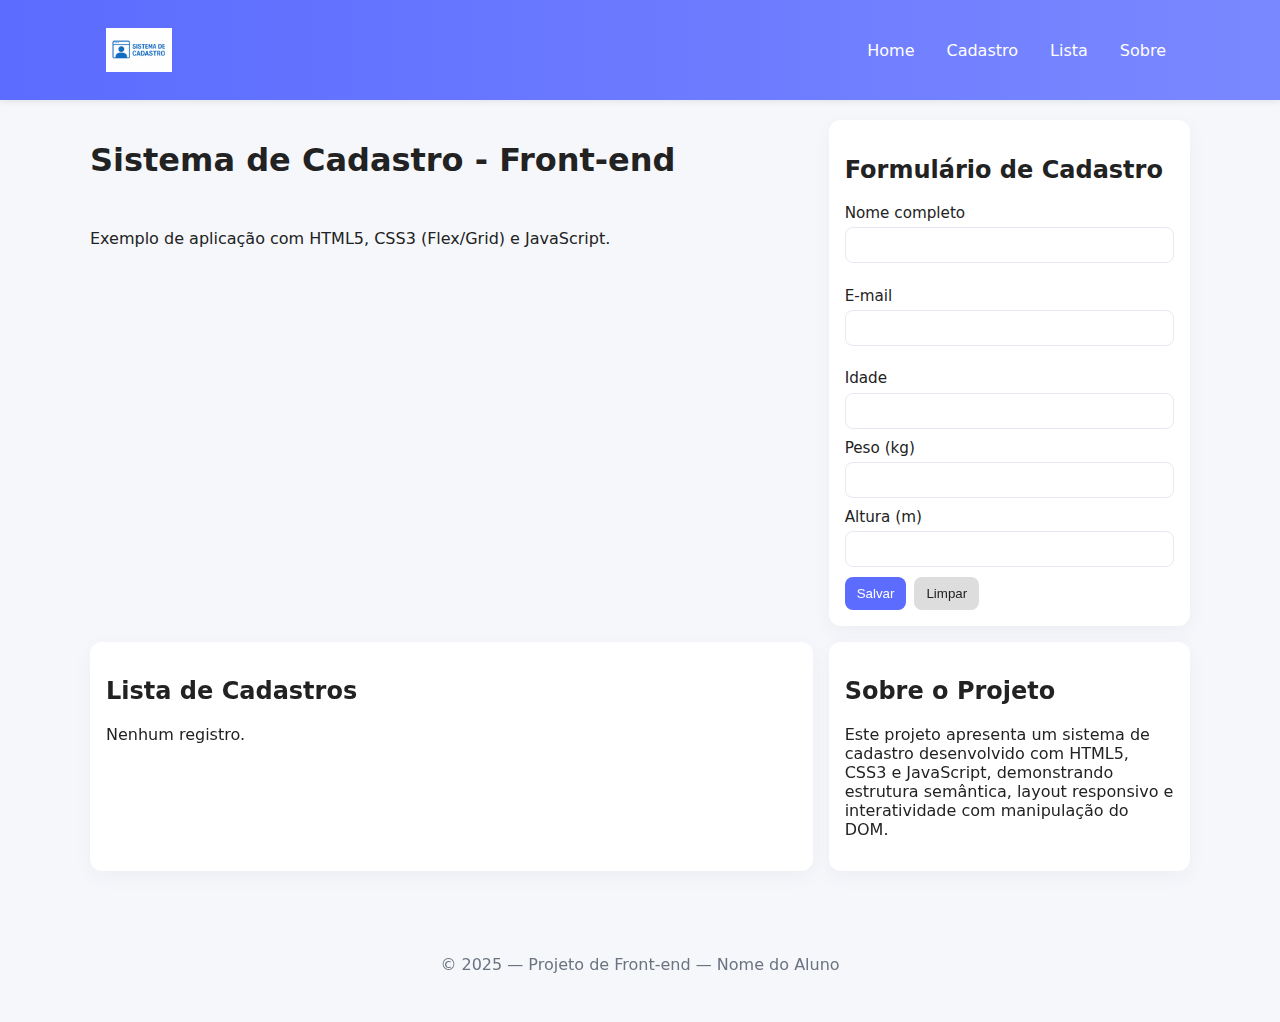
<file: Repositorios_1Semestre/JavaScript/projeto_final/index.html>
<!doctype html>
<html lang="pt-BR">
<head>
  <meta charset="utf-8" />
  <meta name="viewport" content="width=device-width,initial-scale=1" />
  <title>Projeto Front-end: Sistema de Cadastro</title>
  <link rel="stylesheet" href="style.css" />
</head>
<body>
  <header class="site-header">
    <div class="container">
      <img src="logo.png" alt="Logo do Projeto" class="logo" />
      <nav aria-label="Menu principal">
        <ul class="nav">
          <li><a href="#home">Home</a></li>
          <li><a href="#cadastro">Cadastro</a></li>
          <li><a href="#lista">Lista</a></li>
          <li><a href="#sobre">Sobre</a></li>
        </ul>
      </nav>
    </div>
  </header>


  <main id="home" class="container main-grid">
    <section class="hero" aria-labelledby="hero-title">
      <h1 id="hero-title">Sistema de Cadastro - Front-end</h1>
      <p>Exemplo de aplicação com HTML5, CSS3 (Flex/Grid) e JavaScript.</p>
      <iframe width="560" height="315" src="https://www.youtube.com/embed/Ejkb_YpuHWs?si=1ifeLrCUJpMFsrA1" title="YouTube video player" frameborder="0" allow="accelerometer; autoplay; clipboard-write; encrypted-media; gyroscope; picture-in-picture; web-share" referrerpolicy="strict-origin-when-cross-origin" allowfullscreen></iframe>
     
    </section>

    <section id="cadastro" class="card" aria-labelledby="cadastro-title">
      <h2 id="cadastro-title">Formulário de Cadastro</h2>
      <form id="formCadastro" novalidate>
        <div class="form-row">
          <label for="nome">Nome completo</label>
          <input id="nome" name="nome" type="text" required minlength="3" />
          <small class="error" aria-live="polite"></small>
        </div>

        <div class="form-row">
          <label for="email">E-mail</label>
          <input id="email" name="email" type="email" required />
          <small class="error" aria-live="polite"></small>
        </div>

        <div class="form-row">
          <label for="idade">Idade</label>
          <input id="idade" name="idade" type="number" min="0" max="120" required />
        </div>

        <div class="form-row">
          <label for="peso">Peso (kg)</label>
          <input id="peso" name="peso" type="number" step="0.1" required />
        </div>

        <div class="form-row">
          <label for="altura">Altura (m)</label>
          <input id="altura" name="altura" type="number" step="0.01" required />
        </div>

        <div class="form-actions">
          <button type="submit" id="btnSalvar">Salvar</button>
          <button type="button" id="btnLimpar">Limpar</button>
        </div>
      </form>
    </section>

    <section id="lista" class="card" aria-labelledby="lista-title">
      <h2 id="lista-title">Lista de Cadastros</h2>
      <p id="contagem">Nenhum registro.</p>
      <ul id="listaCadastros" class="lista"></ul>
    </section>

    <section id="sobre" class="card" aria-labelledby="sobre-title">
      <h2 id="sobre-title">Sobre o Projeto</h2>
      <p>Este projeto apresenta um sistema de cadastro desenvolvido com HTML5, CSS3 e JavaScript, demonstrando estrutura semântica, layout responsivo e interatividade com manipulação do DOM.</p>
    </section>
  </main>

  <footer class="site-footer">
    <div class="container">
      <p>© 2025 — Projeto de Front-end — Nome do Aluno</p>
    </div>
  </footer>

  <script src="app.js"></script>
</body>
</html>
</file>
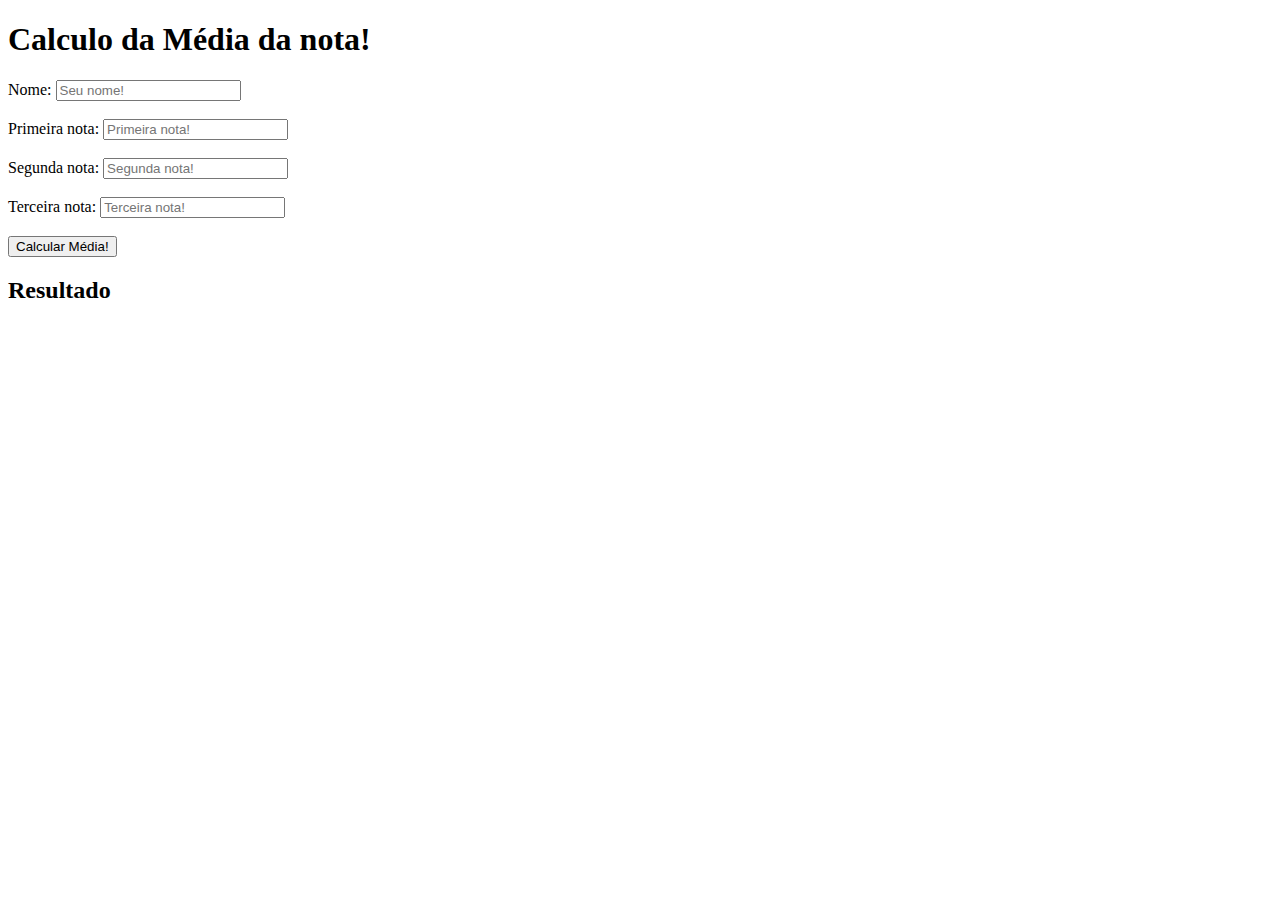
<file: Repositorios_1Semestre/JavaScript/atividade terceira aula/atividade_avaliativa/index.html>
<!DOCTYPE html>
<html lang="en">
<head>
    <meta charset="UTF-8">
    <meta name="viewport" content="width=device-width, initial-scale=1.0">
    <title>Document</title>
</head>
<body>
    <script src="app.js"> </script>

    <h1>Calculo da Média da nota!</h1>
    <label for="nome">Nome: </label>
    <input type="text" id="nome" required placeholder="Seu nome!"><br><br>
    
    <label for="primeiraNota">Primeira nota: </label>
    <input type="text" id="primeiraNota" required placeholder="Primeira nota!"><br><br>

    <label for="segundaNota">Segunda nota: </label>
    <input type="text" id="segundaNota" required placeholder="Segunda nota!"><br><br>

    <label for="terceiraNota">Terceira nota: </label>
    <input type="text" id="terceiraNota" required placeholder="Terceira nota!"><br><br>

    <button onclick="calcularMedia()">Calcular Média!</button>

    <h2>Resultado</h2>
    <p id="resultado"></p>
</body>
</html>
</file>
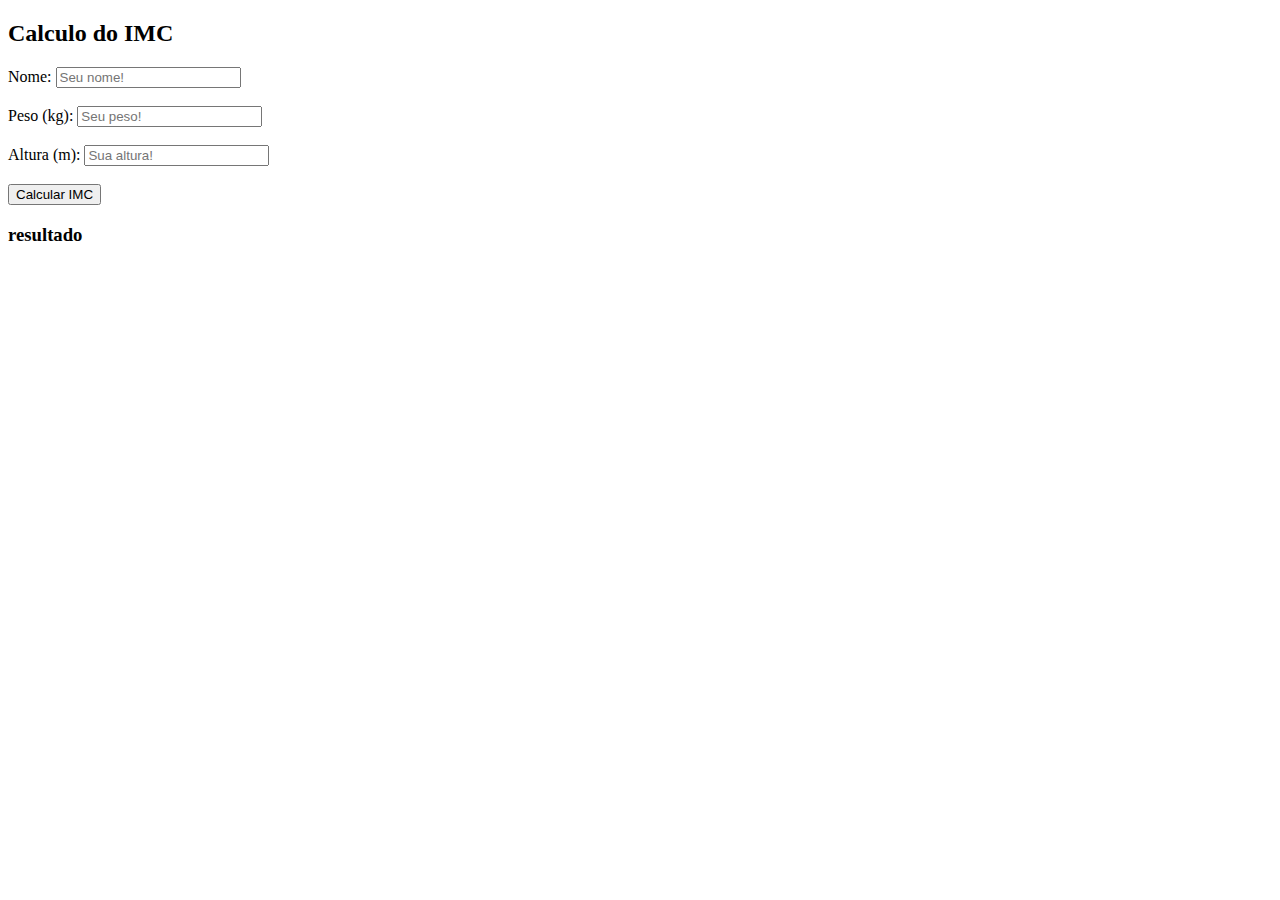
<file: Repositorios_1Semestre/JavaScript/Atividades Segunda Aula/atividade 01/index.html>
<!DOCTYPE html>
<html lang="en">
<head>
    <meta charset="UTF-8">
    <meta name="viewport" content="width=device-width, initial-scale=1.0">
    <title>IMC</title>
</head>
<script src="app1.js"></script>
<body>
    <h2>Calculo do IMC</h2>
    <label for="nome">Nome: </label>
    <input type="text" id="nome" required placeholder="Seu nome!"><br><br>

    <label for="peso">Peso (kg): </label>
    <input type="number" id="peso" step="0.1" placeholder="Seu peso!"><br><br>

    <label for="altura">Altura (m): </label>
    <input type="number" id="altura" step="0.01" placeholder="Sua altura!"><br><br>

    <button id="btncalcular" onclick="calcularIMC()">Calcular IMC</button>

    <h3>resultado</h3>
    <p id="resultado"></p>

    
</body>
</html>
</file>
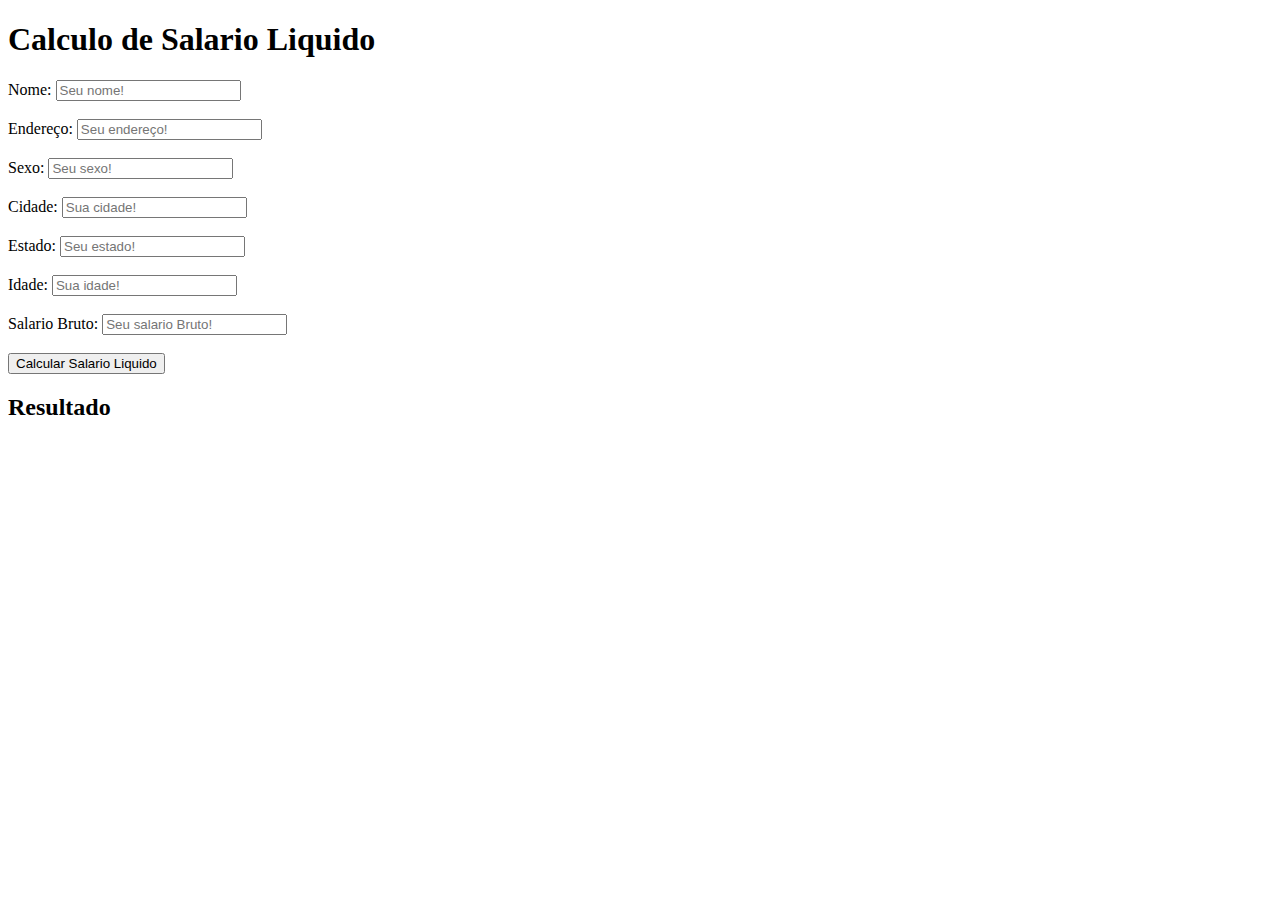
<file: Repositorios_1Semestre/JavaScript/Atividades Segunda Aula/Atividade 02/index.html>
<!DOCTYPE html>
<html lang="en">
<head>
    <meta charset="UTF-8">
    <meta name="viewport" content="width=device-width, initial-scale=1.0">
    <title>Salario Liquido</title>
</head>
<script src="app2.js"></script>
<body>
    <h1>Calculo de Salario Liquido</h1>
    <label for="nome">Nome: </label>
    <input type="text" id="nome" required placeholder="Seu nome!"><br><br>
    
    <label for="Endereco">Endereço: </label>
    <input type="text" id="endereco" required placeholder="Seu endereço!"><br><br>

    <label for="sexo">Sexo: </label>
    <input type="text" id="sexo" required placeholder="Seu sexo!"><br><br>

    <label for="cidade">Cidade: </label>
    <input type="text" id="cidade" required placeholder="Sua cidade!"><br><br>

    <label for="estado">Estado: </label>
    <input type="text" id="estado" required placeholder="Seu estado!"><br><br>

    <label for="idade">Idade: </label>
    <input type="number" id="idade" required placeholder="Sua idade!"><br><br>

    <label for="salarioBruto">Salario Bruto: </label>
    <input type="number" id="salarioBruto" required placeholder="Seu salario Bruto!"><br><br>

    <button onclick="calcularSalarioLiquido()">Calcular Salario Liquido</button>

    <h2>Resultado</h2>
    <p id="resultado"></p>

    
</body>
</html>
</file>
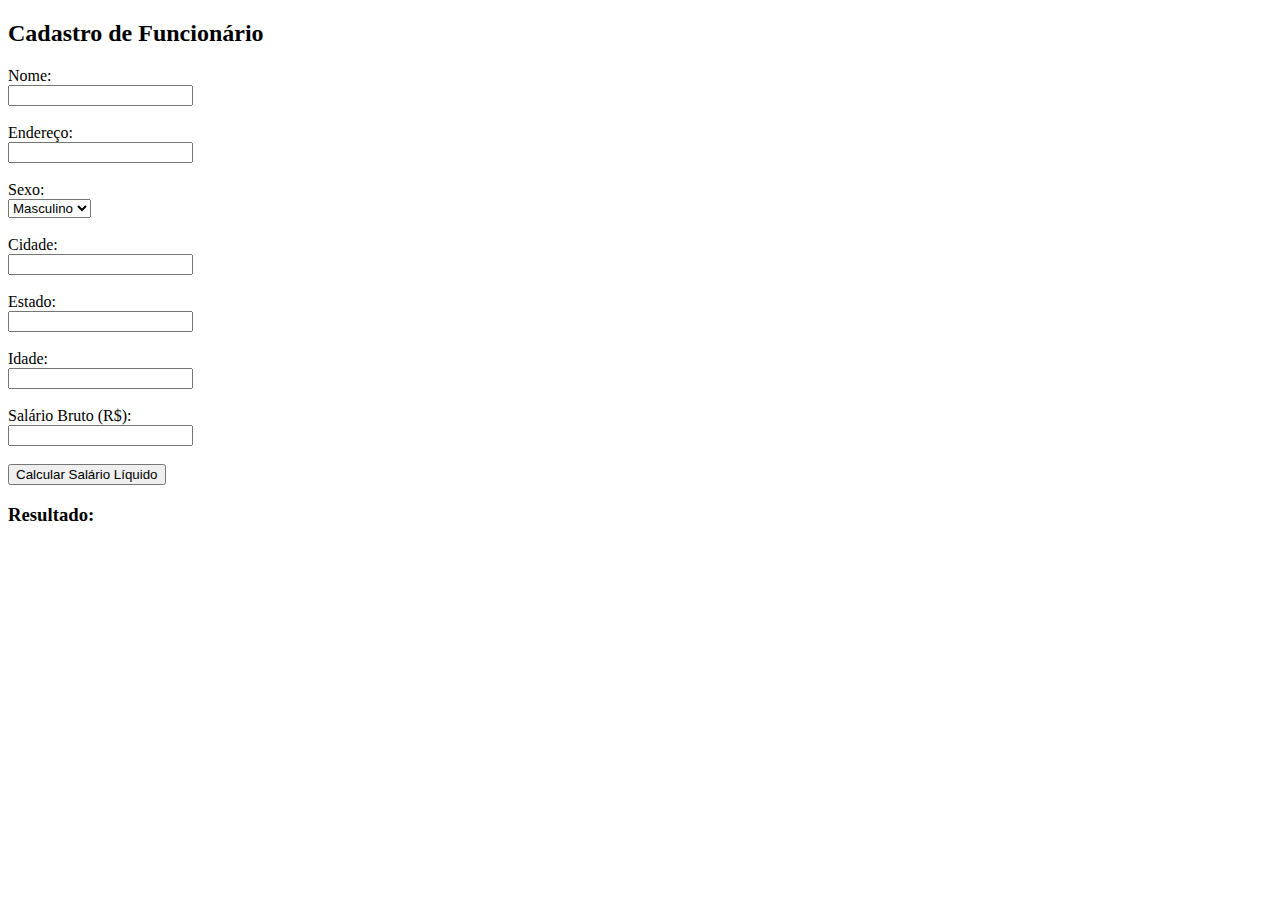
<file: Repositorios_1Semestre/JavaScript/atividade terceira aula/primeira atividade/indexAula.html>
<!DOCTYPE html>
<html lang="pt-BR">
<head>
    <meta charset="UTF-8">
    <title>Cadastro de Funcionário e Cálculo do Salário Líquido</title>
</head>
<body>
    <h2>Cadastro de Funcionário</h2>

    <label for="nome">Nome:</label><br>
    <input type="text" id="nome"><br><br>

    <label for="endereco">Endereço:</label><br>
    <input type="text" id="endereco"><br><br>

    <label for="sexo">Sexo:</label><br>
    <select id="sexo">
        <option value="Masculino">Masculino</option>
        <option value="Feminino">Feminino</option>
        <option value="Outro">Outro</option>
    </select><br><br>

    <label for="cidade">Cidade:</label><br>
    <input type="text" id="cidade"><br><br>

    <label for="estado">Estado:</label><br>
    <input type="text" id="estado"><br><br>

    <label for="idade">Idade:</label><br>
    <input type="number" id="idade"><br><br>

    <label for="salarioBruto">Salário Bruto (R$):</label><br>
    <input type="number" id="salarioBruto" step="0.01"><br><br>

    <button id="btnCalcular" onclick="calcularSalario()">Calcular Salário Líquido</button>

    <h3>Resultado:</h3>
    <p id="resultado"></p>

    <script>
        function calcularSalario() {
            // Obter valores dos campos
            let nome = document.getElementById("nome").value;
            let endereco = document.getElementById("endereco").value;
            let sexo = document.getElementById("sexo").value;
            let cidade = document.getElementById("cidade").value;
            let estado = document.getElementById("estado").value;
            let idade = document.getElementById("idade").value;
            let salarioBruto = parseFloat(document.getElementById("salarioBruto").value);

            // Verificar se o salário foi informado corretamente
            if (isNaN(salarioBruto) || salarioBruto <= 0) {
                document.getElementById("resultado").textContent = "Por favor, insira um valor válido para o salário bruto.";
                return;
            }

            // Cálculo dos descontos
            let descontoVT = salarioBruto * 0.02;  // Vale Transporte (2%)
            let descontoVA = salarioBruto * 0.05;  // Vale Alimentação (5%)
            let descontoPS = salarioBruto * 0.10;  // Plano de Saúde (10%)

            let totalDescontos = descontoVT + descontoVA + descontoPS;
            let salarioLiquido = salarioBruto - totalDescontos;

            // Exibir resultado formatado
            document.getElementById("resultado").innerHTML =
                "<strong>Nome:</strong> " + nome + "<br>" +
                "<strong>Endereço:</strong> " + endereco + "<br>" +
                "<strong>Sexo:</strong> " + sexo + "<br>" +
                "<strong>Cidade:</strong> " + cidade + "<br>" +
                "<strong>Estado:</strong> " + estado + "<br>" +
                "<strong>Idade:</strong> " + idade + " anos<br><br>" +
                "<strong>Salário Bruto:</strong> R$ " + salarioBruto.toFixed(2) + "<br>" +
                "<strong>Total de Descontos:</strong> R$ " + totalDescontos.toFixed(2) + "<br>" +
                "<strong>Salário Líquido:</strong> R$ " + salarioLiquido.toFixed(2);
        }
    </script>
</body>
</html>
</file>
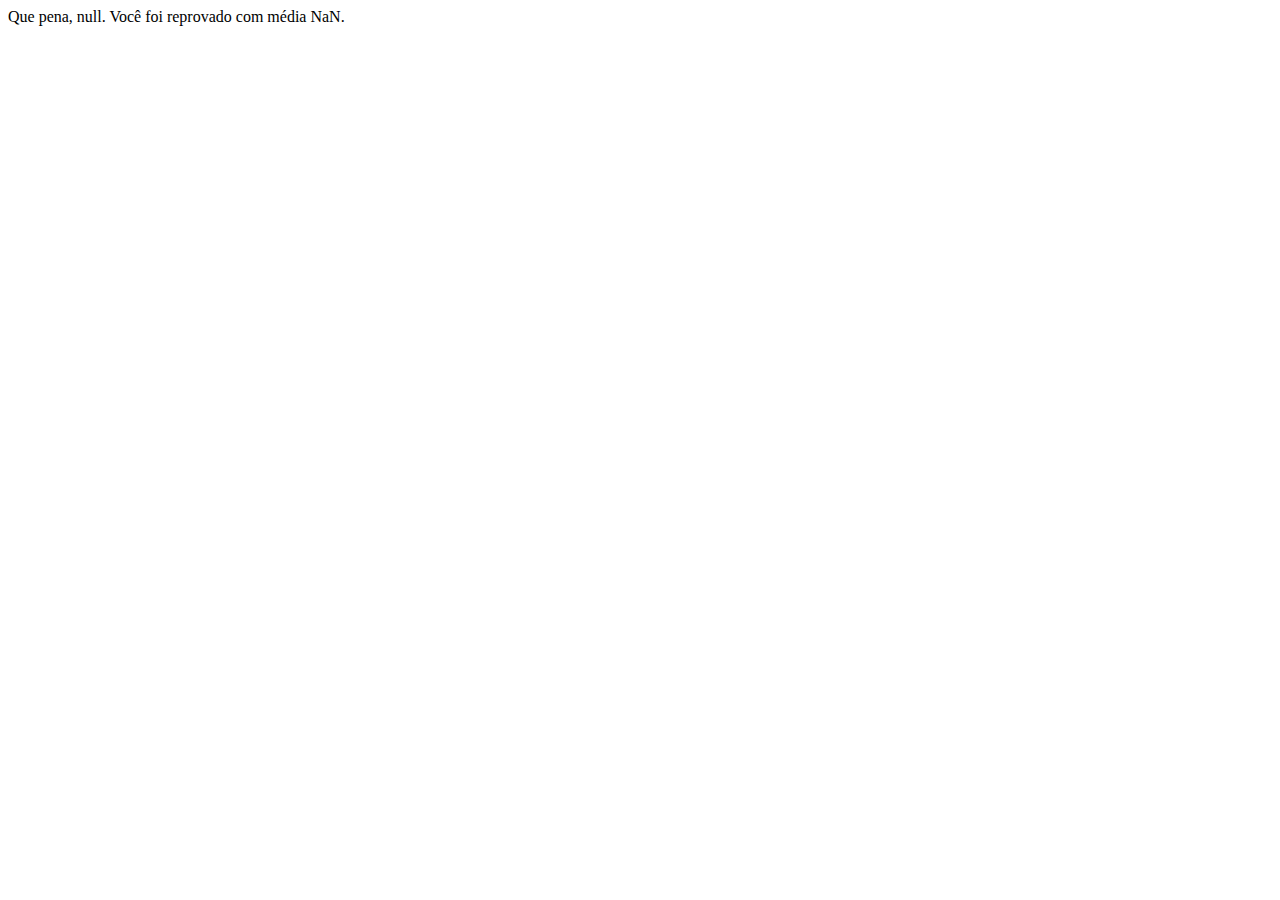
<file: Repositorios_1Semestre/JavaScript/atividades primeira Aula/atividade 01/atv1.html>
<!DOCTYPE html>
<html lang="en">
<head>
    <meta charset="UTF-8">
    <meta name="viewport" content="width=device-width, initial-scale=1.0">
    <title>Atividade 1</title>
    
</head>
<script src="app1.js"></script>
<body>
    
</body>
</html>
</file>
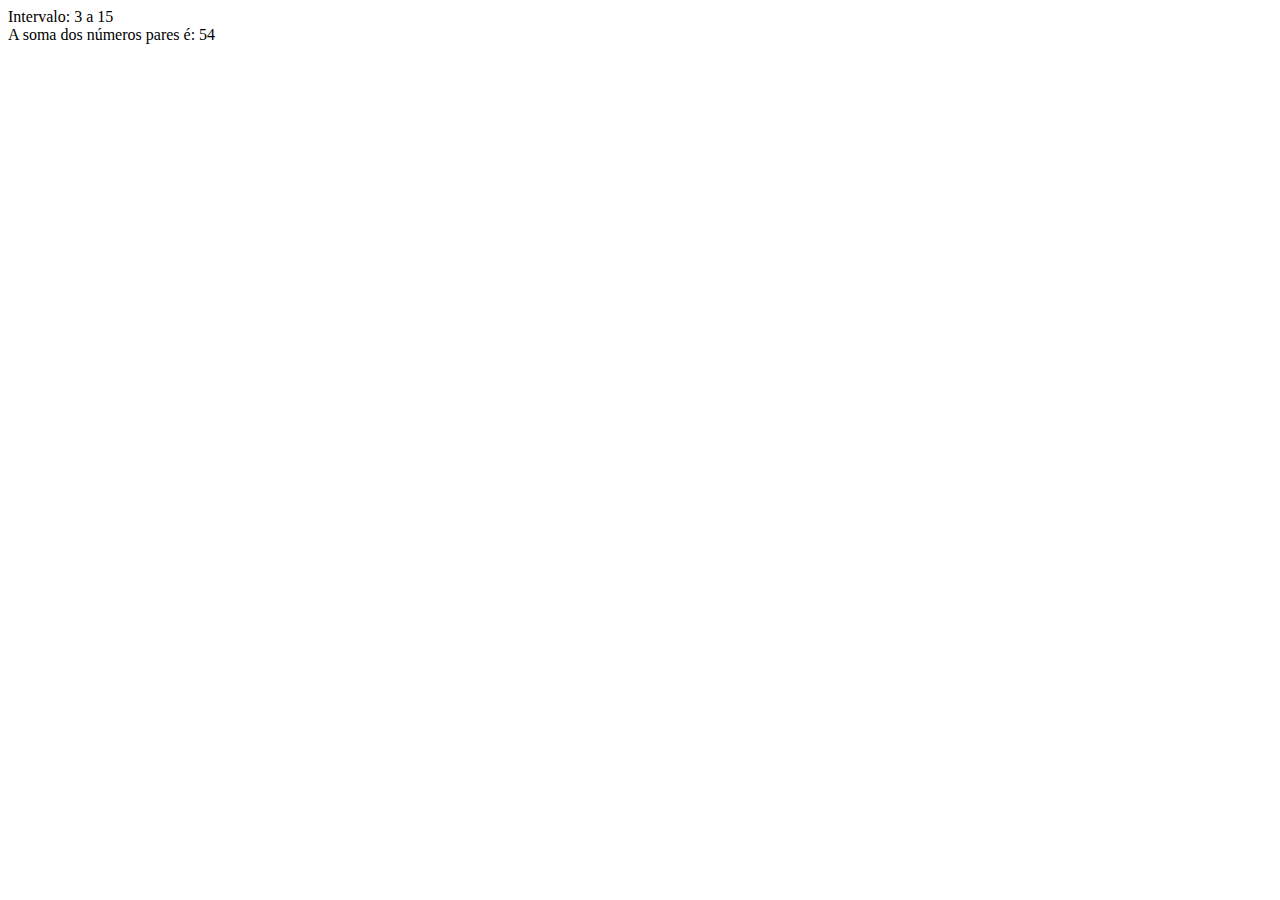
<file: Repositorios_1Semestre/JavaScript/atividades primeira Aula/Atividade 02/atv2.html>
<!DOCTYPE html>
<html lang="en">
<head>
    <meta charset="UTF-8">
    <meta name="viewport" content="width=device-width, initial-scale=1.0">
    <title>Atividade 02</title>
    <script src="app2.js"></script>
</head>
<body>
    
</body>
</html>
</file>
<file: Repositorios_1Semestre/JavaScript/projeto_final/style.css>
:root{
  --bg:#f5f7fb;
  --card:#ffffff;
  --accent:#5b6cff;
  --text:#222;
  --muted:#6b7280;
}

*{box-sizing:border-box}
html,body{height:100%;margin:0;font-family:Inter,system-ui,Segoe UI,Roboto,Arial; color:var(--text); background:var(--bg);}

.container{max-width:1100px;margin:0 auto;padding:1rem;}

.site-header{background:linear-gradient(90deg,var(--accent),#7a88ff);color:white;padding:.75rem 0;box-shadow:0 2px 6px rgba(0,0,0,.08);}
.site-header .container{display:flex;align-items:center;justify-content:space-between;}
.logo{height:44px;}

.nav{list-style:none;margin:0;padding:0;display:flex;gap:1rem;}
.nav a{color:white;text-decoration:none;padding:.25rem .5rem;border-radius:6px;transition:background .18s}
.nav a:hover{background:rgba(255,255,255,.12)}

.main-grid{display:grid;grid-template-columns:2fr 1fr;gap:1rem;padding:1.25rem 0;}
@media (max-width:900px){ .main-grid{grid-template-columns:1fr} }

.card{background:var(--card);padding:1rem;border-radius:12px;box-shadow:0 6px 18px rgba(100,100,120,.06);}

.hero{display:flex;flex-direction:column;gap:.75rem;align-items:flex-start}

.form-row{display:flex;flex-direction:column;margin-bottom:.6rem}
.form-row label{font-size:.95rem;margin-bottom:.35rem}
.form-row input, .form-row select, .form-row textarea{
  padding:.5rem;border:1px solid #e6e9ef;border-radius:8px;font-size:1rem;
}
.form-actions{display:flex;gap:.5rem;margin-top:.6rem}
button{padding:.55rem .75rem;border-radius:8px;border:0;background:var(--accent);color:white;cursor:pointer;transition:transform .12s}
button[type="button"]{background:#ddd;color:#222}
button:active{transform:translateY(1px)}

.lista{list-style:none;padding:0;margin:0}
.lista li{display:flex;justify-content:space-between;padding:.5rem;border-bottom:1px solid #f0f0f0}
.small{font-size:.85rem;color:var(--muted)}

.site-footer{padding:1rem 0;text-align:center;color:var(--muted);margin-top:1rem}
.error{color:#b00020;font-size:.85rem;height:1em}
</file>
